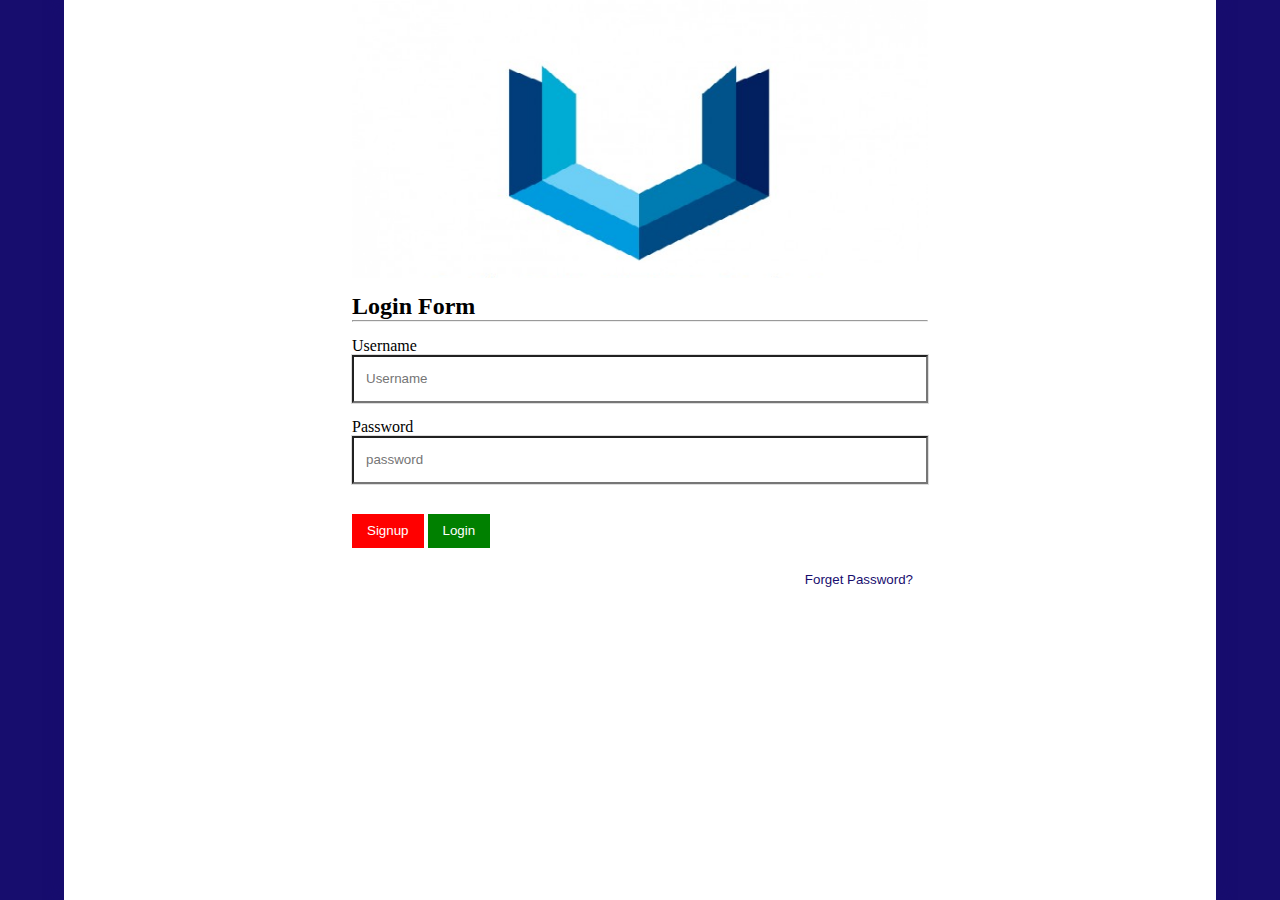
<file: index.html>
<!doctype html lang="en">
<html>
    <head>
        <meta charset="utf-8">
        <meta name="viewport" content="width=device-width">
        <title>Udemy Javascript</title>
        <link rel="stylesheet" href="css/style.css">
        <noscript>No Javascript Access in your browser.</noscript>
    </head>
    <body>
        <div class="container flex" id="mobile">
<div class="col-6 offset-3">
    <!--login form code-->
<div id="loginForm">
    <div class="form-group">
        <img src="img/logo.png" width="100%" height="auto">
    </div>
    <h2>Login Form</h2>
    <hr/>
    <div class="form-group clearfix"></div>
        <form name="loginForm" novalidate>
            <div class="form-group">
                <label for="username">Username</label>
                <input type="text" class="form-control" name="username" id="username" placeholder="Username" required />
            </div>
            <div class="form-group">
                <label for="password">Password</label>
                <input type="text" class="form-control" name="password" id="password" placeholder="password" required />
            </div>
            <div class="form-group text-danger" id="loginError"></div>
            <div class="form-group">
                <button type="button" class="btn btn-danger" onclick="signup()">Signup</button>
                <button type="button" class="btn btn-success" onclick="loginSubmit()">Login</button>
            </div>
            <div class="form-group">
                <button type="button" class="btn btn-link pull-right" onclick="forgetpass()">Forget Password?</button>
            </div>
        </form>
        </div>
        <!--end-->

        <!--signup form code-->
        <div id="signupForm" style="display: none;">
                <div class="form-group">
                        <img src="img/logo.png" width="100%" height="auto">
                    </div>
                <h2>Signup Form</h2>
                <hr/>
                <div class="form-group clearfix"></div>
                    <form name="signupForm" novalidate>
                        <div class="form-group">
                            <label for="user">Username</label>
                            <input type="text" class="form-control" name="user" id="user" placeholder="Username" required />
                        </div>
                        <div class="form-group">
                                <label for="email">Email</label>
                                <input type="email" class="form-control" name="email" id="email" placeholder="Email" required />
                            </div>
                            <div class="form-group">
                                    <label for="dob">Date of Birth</label>
                                    <input type="date" class="form-control" name="dob" id="dob" placeholder="Date of Birth" required />
                                </div>
                        <div class="form-group">
                            <label for="pass">Password</label>
                            <input type="text" class="form-control" name="pass" id="pass" placeholder="Password" required />
                        </div>
                        <div class="form-group">
                            <label for="confirmpass">Password</label>
                            <input type="text" class="form-control" name="confirmpass" id="confirmpass" placeholder="Confirm Password" required />
                        </div>
                        <div class="form-group text-danger" id="signupError"></div>
                        <div class="form-group">
                            <button type="reset" class="btn btn-danger" onclick="back()">Back</button>
                            <button type="button" class="btn btn-success" onclick="signupSubmit()">Submit</button>
                        </div>
                    </form>
                    </div>
        <!--end-->

      <!--signup form code-->
      <div id="forgetForm" style="display: none;">
            <div class="form-group">
                    <img src="img/logo.png" width="100%" height="auto">
                </div>
        <h2>Forget Password Form</h2>
        <hr/>
        <div class="form-group clearfix"></div>
            <form name="forgetForm" novalidate>
                <div class="form-group">
                    <label for="oldpassword">Old Password</label>
                    <input type="text" class="form-control" name="oldpassword" id="oldpassword" placeholder="Old Password" required />
                </div>
                <div class="form-group text-center">
                    <label>OR</label>
                </div>
                <div class="form-group">
                    <label for="newpassword">New Password</label>
                    <input type="text" class="form-control" name="newpassword" id="newpassword" placeholder="New Password" required />
                </div>
                <div class="form-group">
                    <label for="confirmpassword">Confirm Password</label>
                    <input type="text" class="form-control" name="confirmpassword" id="confirmpassword" placeholder="Confirm Password" required />
                </div>
                <div class="form-group text-danger" id="forgetError"></div>
                <div class="form-group">
                    <button type="reset" class="btn btn-danger" onclick="back()">Back</button>
                    <button type="button" class="btn btn-success" onclick="forgetSubmit()">Submit</button>
                </div>
            </form>
            </div>
<!--end-->



</div>
    </div>
    <script src="js/app.js"></script>
    </body>
</html>
</file>
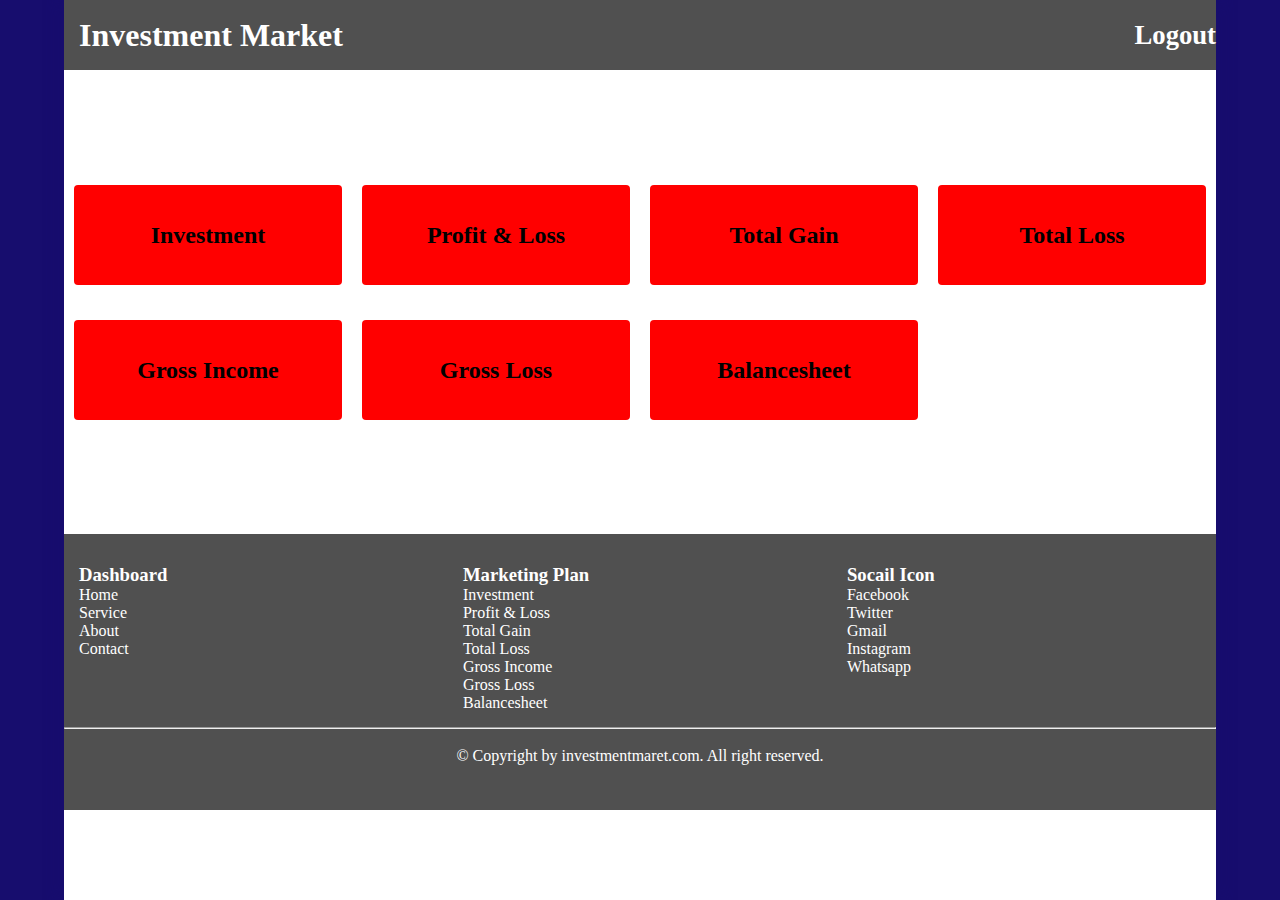
<file: app/dashboard/dashboard.html>
<!doctype html lang="en">
<html>
    <head>
        <meta charset="utf-8">
        <meta name="viewport" content="width=device-width">
        <title>Udemy Javascript</title>
        <link rel="stylesheet" href="../../css/style.css">
        <noscript>No Javascript Access in your browser.</noscript>
    </head>
    <body>
        <div class="container">
            <!--nav code-->
            <nav>
        <header>
            <h1 class="ti-15">Investment Market <a class="pointer pull-right" onclick="logout()" title="Logout"><span id="backHome"><small>Logout</small></a></span></h1>
            
        </header>
        </nav>
        <!--end-->

        <!--main code-->
        <main>
            <section>
                <div class="col-12 clearfix" id="mobile">
                    <div class="form-group clearfix"></div>
                    <div class="col-3 form-group">
                       <div class="fix-dashboard p-lr-10" onclick="investmentview()"><h2>Investment</h2></div>
                    </div>

                    <div class="col-3 form-group">
                            <div class="fix-dashboard p-lr-10" onclick="profitLossview()"><h2>Profit & Loss</h2></div>
                        </div>

                        <div class="col-3 form-group">
                                <div class="fix-dashboard p-lr-10" onclick="totalGainView()"><h2>Total Gain</h2></div>
                            </div>

                            <div class="col-3 form-group">
                                    <div class="fix-dashboard p-lr-10" onclick="totalLossView()"><h2>Total Loss</h2></div>
                                </div>

                                <div class="col-3 form-group">
                                        <div class="fix-dashboard p-lr-10" onclick="grossIncomeView()"><h2>Gross Income</h2></div>
                                    </div>

                                    <div class="col-3 form-group">
                                            <div class="fix-dashboard p-lr-10" onclick="grossLossView()"><h2>Gross Loss</h2></div>
                                        </div>

                                        <div class="col-3 form-group">
                                                <div class="fix-dashboard p-lr-10" onclick="balancesheetView()"><h2>Balancesheet</h2></div>
                                            </div>

        </div>
                
            </section>
        </main>
        <!--end-->


 
        <!--footer code-->
        <footer>
                <section>
                    <div class="col-12 clearfix" id="mobile">
                        <div class="form-group clearfix">
                        <div class="col-4 ti-15">
                            <h3>Dashboard</h3>
                            <ul class="list-unstyled">
                                <li><a class="pointer" onclick="defaultHome()()">Home</a></li>
                                <li><a class="pointer" onclick="defaultHome()()">Service</a></li>
                                <li><a class="pointer" onclick="defaultHome()()">About</a></li>
                                <li><a class="pointer" onclick="defaultHome()()">Contact</a></li>
                            </ul>
                        </div>
                        <div class="col-4 ti-15">
                                <h3>Marketing Plan</h3>
                                <ul class="list-unstyled">
                                    <li><a class="pointer" onclick="investmentview()">Investment</a></li>
                                    <li><a class="pointer" onclick="profitLossview()">Profit & Loss</a></li>
                                    <li><a class="pointer" onclick="totalGainView()">Total Gain</a></li>
                                    <li><a class="pointer" onclick="totalLossView()">Total Loss</a></li>
                                    <li><a class="pointer" onclick="grossIncomeView()">Gross Income</a></li>
                                    <li><a class="pointer" onclick="grossLossView()">Gross Loss</a></li>
                                    <li><a class="pointer" onclick="balancesheetView()">Balancesheet</a></li>
                                </ul>
                            </div>
                            <div class="col-4 ti-15">
                                    <h3>Socail Icon</h3>
                                    <ul class="list-unstyled">
                                        <li><a class="pointer" title="Facebook">Facebook</a></li>
                                        <li><a class="pointer" title="Twitter">Twitter</a></li>
                                        <li><a class="pointer" title="Gmail">Gmail</a></li>
                                        <li><a class="pointer" title="Instagram">Instagram</a></li>
                                        <li><a class="pointer" title="Whatsapp">Whatsapp</a></li>
                                    </ul>
                                </div>
                                <div class="clearfix"></div>
                    </div>
                    <hr />
                    <br/>
                                <div class="form-group text-center">
                                    &copy; Copyright by investmentmaret.com. All right reserved.
                                </div>
                    </div>
                </section>
            </footer>
    <!--end-->

    </div>
    <script src="../../js/app.js"></script>
    <script src="dashboard.js"></script>
    </body>
</html>
</file>
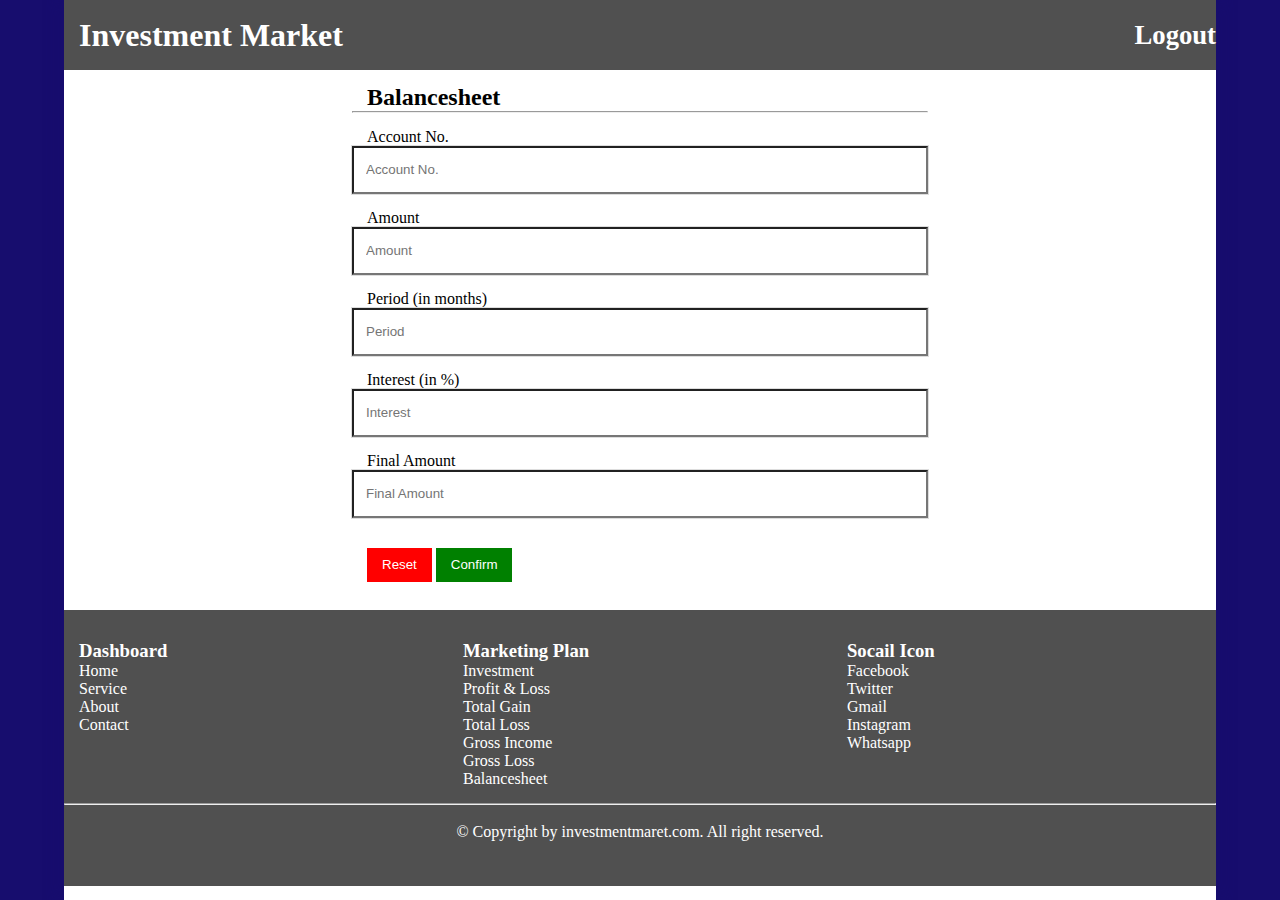
<file: app/dashboard/balancesheet/balancesheet.html>
<!doctype html lang="en">
<html>
    <head>
        <meta charset="utf-8">
        <meta name="viewport" content="width=device-width">
        <title>Udemy Javascript</title>
        <link rel="stylesheet" href="../../../css/style.css">
        <noscript>No Javascript Access in your browser.</noscript>
    </head>
    <body>
        <div class="container">
            <!--nav code-->
            <nav>
        <header>
                <h1 class="ti-15">Investment Market <a class="pointer pull-right" onclick="logout()" title="Logout"><span id="backHome"><small>Logout</small></a></span></h1>
            </header>
        </nav>
        <!--end-->

        <!--main code-->
        <main>
            <section id="mobile">
                <div class="col-6 offset-3 clearfix ti-15">

            <!--profitLoss form code-->
            <div id="profitLossForm">
                    <h2>Balancesheet</h2>
                    <hr/>
                    <div class="form-group clearfix"></div>
                        <form name="signupForm" novalidate>
                            <div class="form-group">
                                <label for="accountNo">Account No.</label>
                                <input type="text" class="form-control" name="accountNo" id="accountNo" placeholder="Account No." required />
                            </div>
                            <div class="form-group">
                                    <label for="amount">Amount</label>
                                    <input type="number" class="form-control" onchange="finalAmountShow()" min="0" name="amount" id="amount" placeholder="Amount" required />
                                </div>
                                <div class="form-group">
                                        <label for="period">Period (in months)</label>
                                        <input type="number" class="form-control" onchange="finalAmountShow()" min="0" name="period" id="period" placeholder="Period" required />
                                    </div>
                            <div class="form-group">
                                <label for="interest">Interest (in %)</label>
                                <input type="number" class="form-control" onchange="finalAmountShow()" min="0" name="interest" id="interest" placeholder="Interest" required />
                            </div>
                            <div class="form-group">
                                <label for="finalAmount">Final Amount</label>
                                <input type="number" class="form-control" onchange="finalAmountShow()" min="0" name="finalAmount" id="finalAmount" placeholder="Final Amount" required />
                            </div>
                            <div class="form-group text-danger" id="profitLossError"></div>
                            <div class="form-group">
                                <button type="reset" class="btn btn-danger">Reset</button>
                                <button type="button" class="btn btn-success" onclick="confirmSubmit()">Confirm</button>
                            </div>
                        </form>
                        </div>
            <!--end-->

        </div>
                
            </section>
        </main>
        <!--end-->


        <!--footer code-->
        <footer>
            <section>
                <div class="col-12 clearfix" id="mobile">
                    <div class="form-group clearfix">
                    <div class="col-4 ti-15">
                        <h3>Dashboard</h3>
                        <ul class="list-unstyled">
                            <li><a class="pointer" onclick="home()">Home</a></li>
                            <li><a class="pointer" onclick="home()">Service</a></li>
                            <li><a class="pointer" onclick="home()">About</a></li>
                            <li><a class="pointer" onclick="home()">Contact</a></li>
                        </ul>
                    </div>
                    <div class="col-4 ti-15">
                            <h3>Marketing Plan</h3>
                            <ul class="list-unstyled">
                                <li><a class="pointer">Investment</a></li>
                                <li><a class="pointer">Profit & Loss</a></li>
                                <li><a class="pointer">Total Gain</a></li>
                                <li><a class="pointer">Total Loss</a></li>
                                <li><a class="pointer">Gross Income</a></li>
                                <li><a class="pointer">Gross Loss</a></li>
                                <li><a class="pointer">Balancesheet</a></li>
                            </ul>
                        </div>
                        <div class="col-4 ti-15">
                                <h3>Socail Icon</h3>
                                <ul class="list-unstyled">
                                    <li><a class="pointer" title="Facebook">Facebook</a></li>
                                    <li><a class="pointer" title="Twitter">Twitter</a></li>
                                    <li><a class="pointer" title="Gmail">Gmail</a></li>
                                    <li><a class="pointer" title="Instagram">Instagram</a></li>
                                    <li><a class="pointer" title="Whatsapp">Whatsapp</a></li>
                                </ul>
                            </div>
                            <div class="clearfix"></div>
                </div>
                <hr />
                <br/>
                            <div class="form-group text-center">
                                &copy; Copyright by investmentmaret.com. All right reserved.
                            </div>
                </div>
            </section>
        </footer>
<!--end-->

    </div>
    <script src="../../../js/app.js"></script>
    <script src="../dashboard.js"></script>
    <script src="../balancesheet/balancesheet.js"></script>
    </body>
</html>
</file>
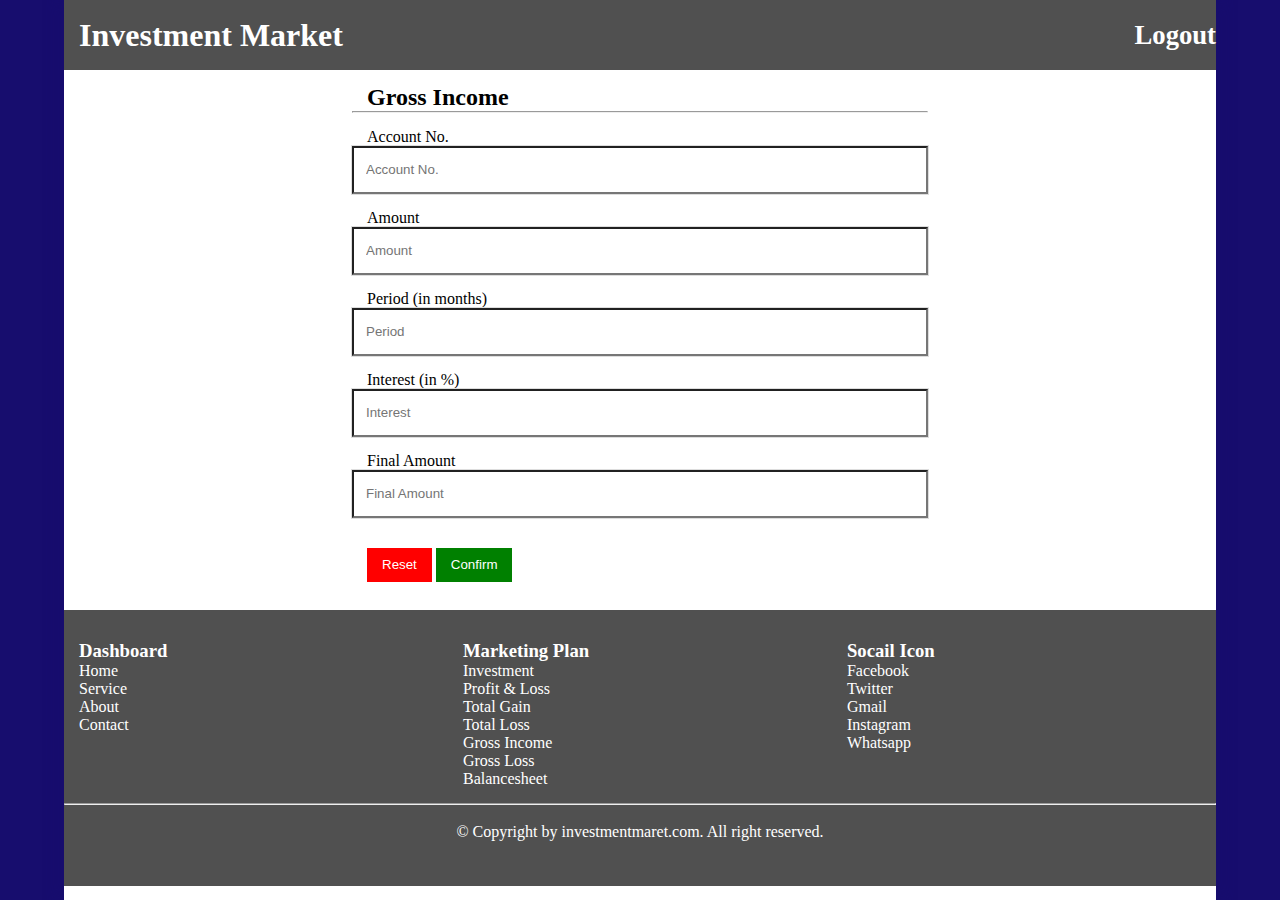
<file: app/dashboard/grossIncome/grossIncome.html>
<!doctype html lang="en">
<html>
    <head>
        <meta charset="utf-8">
        <meta name="viewport" content="width=device-width">
        <title>Udemy Javascript</title>
        <link rel="stylesheet" href="../../../css/style.css">
        <noscript>No Javascript Access in your browser.</noscript>
    </head>
    <body>
        <div class="container">
            <!--nav code-->
            <nav>
        <header>
                <h1 class="ti-15">Investment Market <a class="pointer pull-right" onclick="logout()" title="Logout"><span id="backHome"><small>Logout</small></a></span></h1>
            </header>
        </nav>
        <!--end-->

        <!--main code-->
        <main>
            <section id="mobile">
                <div class="col-6 offset-3 clearfix ti-15">

            <!--profitLoss form code-->
            <div id="profitLossForm">
                    <h2>Gross Income</h2>
                    <hr/>
                    <div class="form-group clearfix"></div>
                        <form name="signupForm" novalidate>
                            <div class="form-group">
                                <label for="accountNo">Account No.</label>
                                <input type="text" class="form-control" name="accountNo" id="accountNo" placeholder="Account No." required />
                            </div>
                            <div class="form-group">
                                    <label for="amount">Amount</label>
                                    <input type="number" class="form-control" onchange="finalAmountShow()" min="0" name="amount" id="amount" placeholder="Amount" required />
                                </div>
                                <div class="form-group">
                                        <label for="period">Period (in months)</label>
                                        <input type="number" class="form-control" onchange="finalAmountShow()" min="0" name="period" id="period" placeholder="Period" required />
                                    </div>
                            <div class="form-group">
                                <label for="interest">Interest (in %)</label>
                                <input type="number" class="form-control" onchange="finalAmountShow()" min="0" name="interest" id="interest" placeholder="Interest" required />
                            </div>
                            <div class="form-group">
                                <label for="finalAmount">Final Amount</label>
                                <input type="number" class="form-control" onchange="finalAmountShow()" min="0" name="finalAmount" id="finalAmount" placeholder="Final Amount" required />
                            </div>
                            <div class="form-group text-danger" id="profitLossError"></div>
                            <div class="form-group">
                                <button type="reset" class="btn btn-danger">Reset</button>
                                <button type="button" class="btn btn-success" onclick="confirmSubmit()">Confirm</button>
                            </div>
                        </form>
                        </div>
            <!--end-->

        </div>
                
            </section>
        </main>
        <!--end-->


        <!--footer code-->
        <footer>
            <section>
                <div class="col-12 clearfix" id="mobile">
                    <div class="form-group clearfix">
                    <div class="col-4 ti-15">
                        <h3>Dashboard</h3>
                        <ul class="list-unstyled">
                            <li><a class="pointer" onclick="home()">Home</a></li>
                            <li><a class="pointer" onclick="home()">Service</a></li>
                            <li><a class="pointer" onclick="home()">About</a></li>
                            <li><a class="pointer" onclick="home()">Contact</a></li>
                        </ul>
                    </div>
                    <div class="col-4 ti-15">
                            <h3>Marketing Plan</h3>
                            <ul class="list-unstyled">
                                <li><a class="pointer">Investment</a></li>
                                <li><a class="pointer">Profit & Loss</a></li>
                                <li><a class="pointer">Total Gain</a></li>
                                <li><a class="pointer">Total Loss</a></li>
                                <li><a class="pointer">Gross Income</a></li>
                                <li><a class="pointer">Gross Loss</a></li>
                                <li><a class="pointer">Balancesheet</a></li>
                            </ul>
                        </div>
                        <div class="col-4 ti-15">
                                <h3>Socail Icon</h3>
                                <ul class="list-unstyled">
                                    <li><a class="pointer" title="Facebook">Facebook</a></li>
                                    <li><a class="pointer" title="Twitter">Twitter</a></li>
                                    <li><a class="pointer" title="Gmail">Gmail</a></li>
                                    <li><a class="pointer" title="Instagram">Instagram</a></li>
                                    <li><a class="pointer" title="Whatsapp">Whatsapp</a></li>
                                </ul>
                            </div>
                            <div class="clearfix"></div>
                </div>
                <hr />
                <br/>
                            <div class="form-group text-center">
                                &copy; Copyright by investmentmaret.com. All right reserved.
                            </div>
                </div>
            </section>
        </footer>
<!--end-->

    </div>
    <script src="../../../js/app.js"></script>
    <script src="../dashboard.js"></script>
    <script src="../grossIncome/grossIncome.js"></script>
    </body>
</html>
</file>
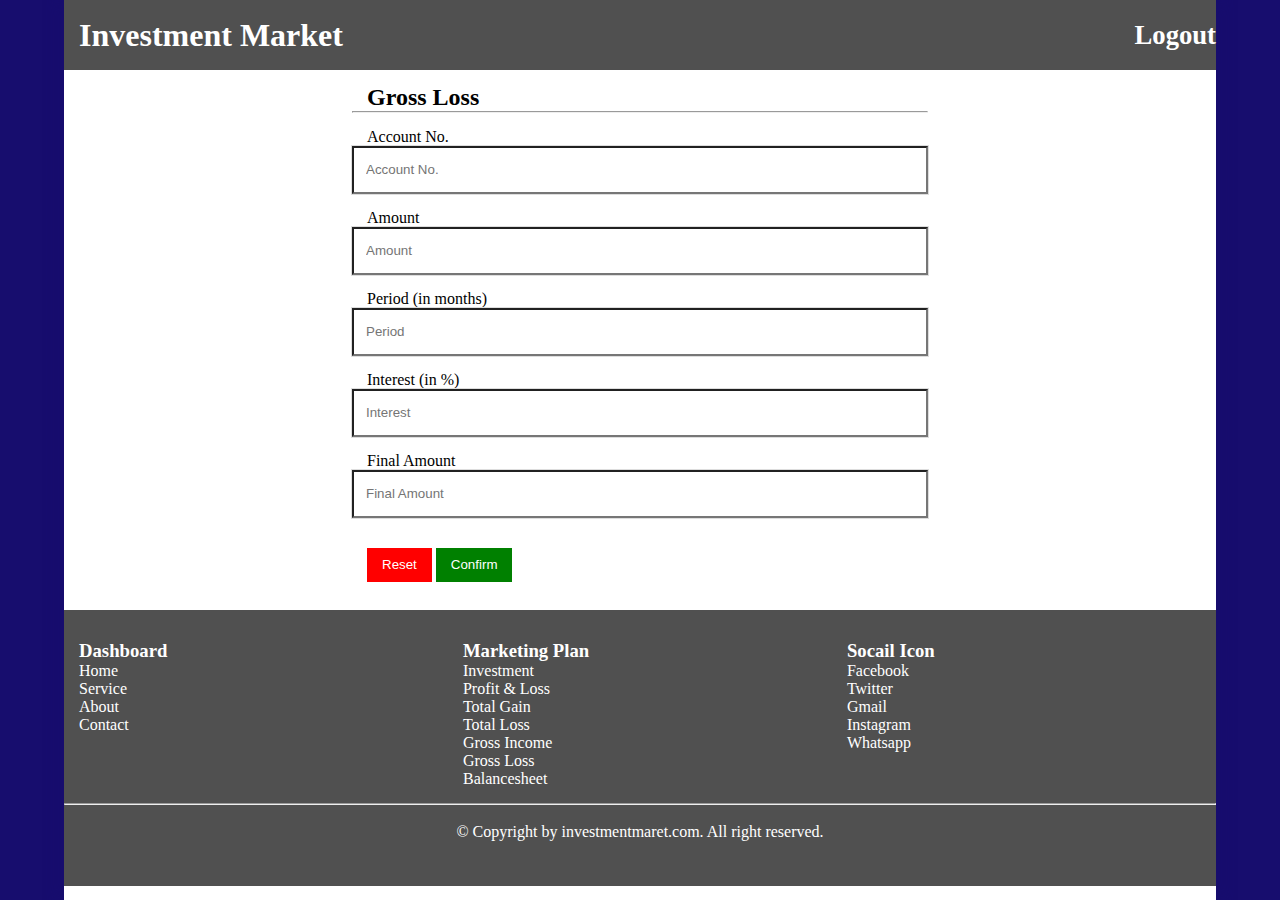
<file: app/dashboard/grossLoss/grossLoss.html>
<!doctype html lang="en">
<html>
    <head>
        <meta charset="utf-8">
        <meta name="viewport" content="width=device-width">
        <title>Udemy Javascript</title>
        <link rel="stylesheet" href="../../../css/style.css">
        <noscript>No Javascript Access in your browser.</noscript>
    </head>
    <body>
        <div class="container">
            <!--nav code-->
            <nav>
        <header>
                <h1 class="ti-15">Investment Market <a class="pointer pull-right" onclick="logout()" title="Logout"><span id="backHome"><small>Logout</small></a></span></h1>
            </header>
        </nav>
        <!--end-->

        <!--main code-->
        <main>
            <section id="mobile">
                <div class="col-6 offset-3 clearfix ti-15">

            <!--profitLoss form code-->
            <div id="profitLossForm">
                    <h2>Gross Loss</h2>
                    <hr/>
                    <div class="form-group clearfix"></div>
                        <form name="signupForm" novalidate>
                            <div class="form-group">
                                <label for="accountNo">Account No.</label>
                                <input type="text" class="form-control" name="accountNo" id="accountNo" placeholder="Account No." required />
                            </div>
                            <div class="form-group">
                                    <label for="amount">Amount</label>
                                    <input type="number" class="form-control" onchange="finalAmountShow()" min="0" name="amount" id="amount" placeholder="Amount" required />
                                </div>
                                <div class="form-group">
                                        <label for="period">Period (in months)</label>
                                        <input type="number" class="form-control" onchange="finalAmountShow()" min="0" name="period" id="period" placeholder="Period" required />
                                    </div>
                            <div class="form-group">
                                <label for="interest">Interest (in %)</label>
                                <input type="number" class="form-control" onchange="finalAmountShow()" min="0" name="interest" id="interest" placeholder="Interest" required />
                            </div>
                            <div class="form-group">
                                <label for="finalAmount">Final Amount</label>
                                <input type="number" class="form-control" onchange="finalAmountShow()" min="0" name="finalAmount" id="finalAmount" placeholder="Final Amount" required />
                            </div>
                            <div class="form-group text-danger" id="profitLossError"></div>
                            <div class="form-group">
                                <button type="reset" class="btn btn-danger">Reset</button>
                                <button type="button" class="btn btn-success" onclick="confirmSubmit()">Confirm</button>
                            </div>
                        </form>
                        </div>
            <!--end-->

        </div>
                
            </section>
        </main>
        <!--end-->


        <!--footer code-->
        <footer>
            <section>
                <div class="col-12 clearfix" id="mobile">
                    <div class="form-group clearfix">
                    <div class="col-4 ti-15">
                        <h3>Dashboard</h3>
                        <ul class="list-unstyled">
                            <li><a class="pointer" onclick="home()">Home</a></li>
                            <li><a class="pointer" onclick="home()">Service</a></li>
                            <li><a class="pointer" onclick="home()">About</a></li>
                            <li><a class="pointer" onclick="home()">Contact</a></li>
                        </ul>
                    </div>
                    <div class="col-4 ti-15">
                            <h3>Marketing Plan</h3>
                            <ul class="list-unstyled">
                                <li><a class="pointer">Investment</a></li>
                                <li><a class="pointer">Profit & Loss</a></li>
                                <li><a class="pointer">Total Gain</a></li>
                                <li><a class="pointer">Total Loss</a></li>
                                <li><a class="pointer">Gross Income</a></li>
                                <li><a class="pointer">Gross Loss</a></li>
                                <li><a class="pointer">Balancesheet</a></li>
                            </ul>
                        </div>
                        <div class="col-4 ti-15">
                                <h3>Socail Icon</h3>
                                <ul class="list-unstyled">
                                    <li><a class="pointer" title="Facebook">Facebook</a></li>
                                    <li><a class="pointer" title="Twitter">Twitter</a></li>
                                    <li><a class="pointer" title="Gmail">Gmail</a></li>
                                    <li><a class="pointer" title="Instagram">Instagram</a></li>
                                    <li><a class="pointer" title="Whatsapp">Whatsapp</a></li>
                                </ul>
                            </div>
                            <div class="clearfix"></div>
                </div>
                <hr />
                <br/>
                            <div class="form-group text-center">
                                &copy; Copyright by investmentmaret.com. All right reserved.
                            </div>
                </div>
            </section>
        </footer>
<!--end-->

    </div>
    <script src="../../../js/app.js"></script>
    <script src="../dashboard.js"></script>
    <script src="../grossLoss/grossLoss.html"></script>
    </body>
</html>
</file>
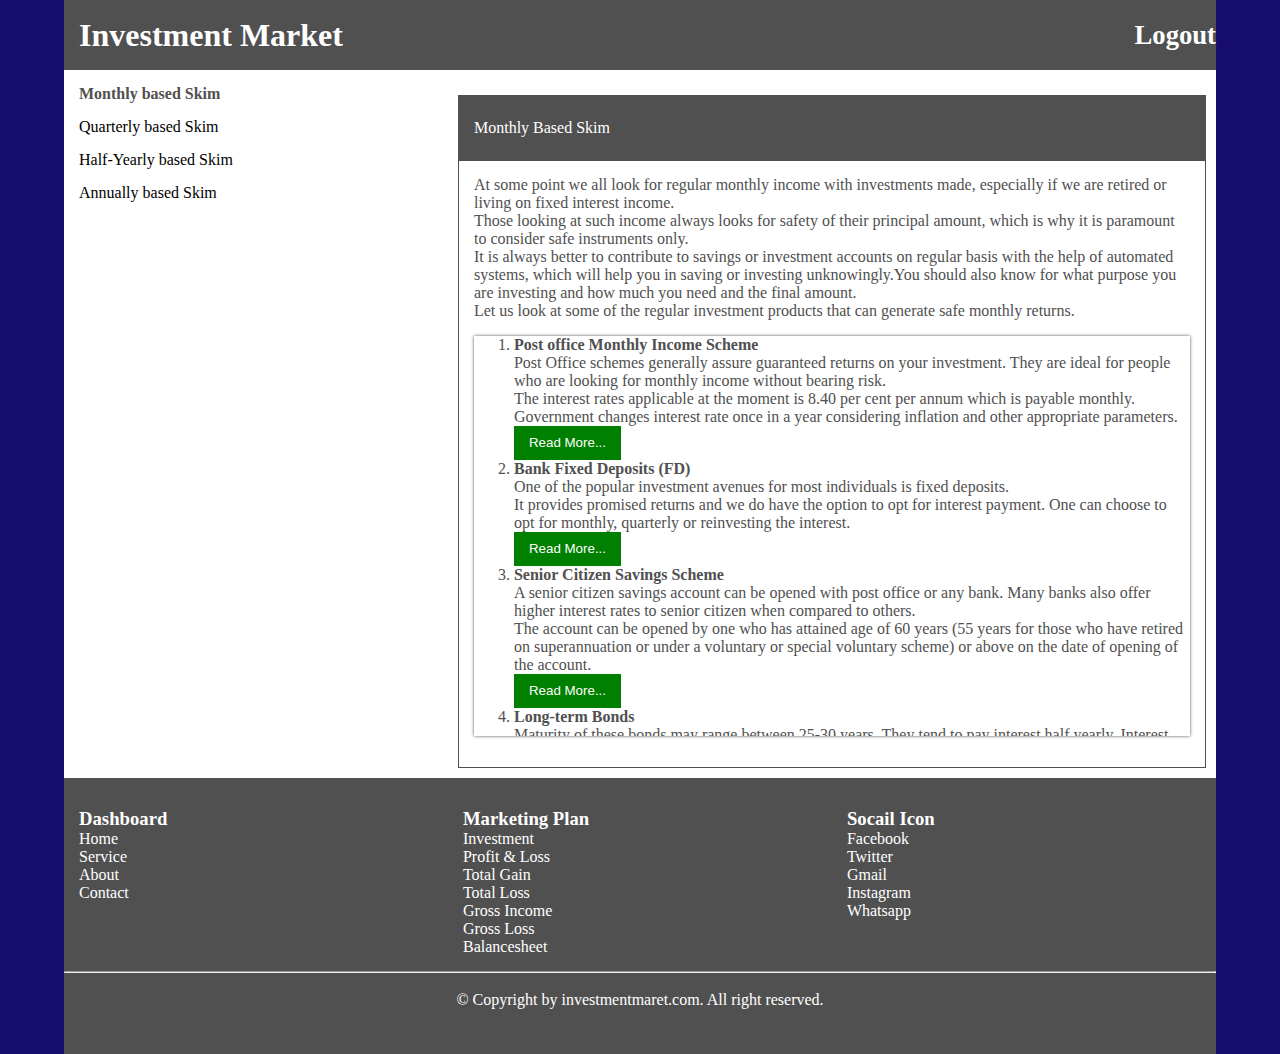
<file: app/dashboard/investment/investment.html>
<!doctype html lang="en">
<html>
    <head>
        <meta charset="utf-8">
        <meta name="viewport" content="width=device-width">
        <title>Udemy Javascript</title>
        <link rel="stylesheet" href="../../../css/style.css">
        <noscript>No Javascript Access in your browser.</noscript>
    </head>
    <body>
        <div class="container">
            <!--nav code-->
            <nav>
        <header>
                <h1 class="ti-15">Investment Market <a class="pointer pull-right" onclick="logout()" title="Logout"><span id="backHome"><small>Logout</small></a></span></h1>
            </header>
        </nav>
        <!--end-->

        <!--main code-->
        <main>
            <section>
                <div class="col-12 clearfix ti-15" id="mobile">
                    <div class="form-group clearfix"></div>
        <div class="col-4">
         <div class="form-group"><a class="pointer" id="monthlybase" title="Monthly based Skim" onclick="monthlybased()">Monthly based Skim</a></div>
         <div class="form-group"><a class="pointer" id="quarterlybase" title="Quarterly based Skim" onclick="quarterlybased()">Quarterly based Skim</a></div>
         <div class="form-group"><a class="pointer" id="halfYearlybase" title="Half-Yearly based Skim" onclick="halfyearlybased()">Half-Yearly based Skim</a></div>
         <div class="form-group"><a class="pointer" id="annuallybase" title="Annually based Skim" onclick="annuallybased()">Annually based Skim</a></div>
         </div>
         <div class="col-8">
            
            <!--monthly based skim-->
            <div id="monthlybasedskim">
            <div class="panel panel-default">
                <div class="panel-heading">Monthly Based Skim</div>
                <div class="panel-body">
                <p>At some point we all look for regular monthly income with investments made, especially if we are retired or living on fixed interest income.</p>
                <p>Those looking at such income always looks for safety of their principal amount, which is why it is paramount to consider safe instruments only.</p>
                <p>It is always better to contribute to savings or investment accounts on regular basis with the help of automated systems, which will help you in saving or investing unknowingly.You should also know for what purpose you are investing and how much you need and the final amount.</p>
                <p>Let us look at some of the regular investment products that can generate safe monthly returns.</p>
            <ol class="fix-scrollbar">
                <li>
                    <p><b>Post office Monthly Income Scheme</b></p>
                    <p>Post Office schemes generally assure guaranteed returns on your investment. They are ideal for people who are looking for monthly income without bearing risk.</p>
                    <p>The interest rates applicable at the moment is 8.40 per cent per annum which is payable monthly. Government changes interest rate once in a year considering inflation and other appropriate parameters.</p>
                    <p><button type="button" class="btn btn-success">Read More...</button></p>
                </li>
                <li>
                    <p><b>Bank Fixed Deposits (FD)</b></p>
                    <p>One of the popular investment avenues for most individuals is fixed deposits.</p>
                    <p>It provides promised returns and we do have the option to opt for interest payment. One can choose to opt for monthly, quarterly or reinvesting the interest.</p>
                    <p><button type="button" class="btn btn-success">Read More...</button></p>
                </li>
                <li>
                    <p><b>Senior Citizen Savings Scheme</b></p>
                    <p>A senior citizen savings account can be opened with post office or any bank. Many banks also offer higher interest rates to senior citizen when compared to others.</p>
                    <p>The account can be opened by one who has attained age of 60 years (55 years for those who have retired on superannuation or under a voluntary or special voluntary scheme) or above on the date of opening of the account.</p>
                    <p><button type="button" class="btn btn-success">Read More...</button></p>
                </li>
                <li>
                        <p><b>Long-term Bonds</b></p>
                        <p>Maturity of these bonds may range between 25-30 years. They tend to pay interest half yearly. Interest rate is changed frequently by the government. Government issue bonds to raise money from public.</p>
                        <p><button type="button" class="btn btn-success">Read More...</button></p>
                    </li>
                    <li>
                            <p><b>SWP from Mutual Funds</b></p>
                            <p>One can invest in equity mutual funds or debt mutual fund and opt for Systematic Withdrawal Plan. This plan will liquidate some amount from mutual funds and credit it to your bank account.</p>
                            <p>Based on the risk factor one can make a decision to choose a debt or equity mutual fund.</p>
                            <p><button type="button" class="btn btn-success">Read More...</button></p>
                        </li>
                        <li>
                                <p><b>Monthly Income plans of Mutual funds</b></p>
                                <p>Monthly Income Plans (MIPs) from Mutual Funds are largely for investors looking at steady monthly income, though they do offer a variety of options today.</p>
                                <p><button type="button" class="btn btn-success">Read More...</button></p>
                            </li>
                            <li>
                                    <p><b>Rent from Real Estate</b></p>
                                    <p>If you own a land or second home and if you can rent it out, you can enjoy the monthly rent. Also, one can earn interest on security amount deposited by the tenant</p>
                                    <p><button type="button" class="btn btn-success">Read More...</button></p>
                                </li>
            </ol>
            
            
            </div>
            </div>
            </div>
            <!--end-->

              <!--quaterly based skim-->
              <div id="quarterlybasedskim" style="display: none;">
                    <div class="panel panel-default">
                        <div class="panel-heading">Quarterly Based Skim</div>
                        <div class="panel-body">
                        This skim based on quarterly based screen. In this screen you will get the lots of money to investment their based plan.
                        </div>
                    </div>
                    </div>
                    <!--end-->

                      <!--monthly based skim-->
            <div id="halfYearlybasedskim" style="display: none;">
                    <div class="panel panel-default">
                        <div class="panel-heading">Half-Yearly Based Skim</div>
                        <div class="panel-body">
                        This skim based on half-yearly based screen. In this screen you will get the lots of money to investment their based plan.
                        </div>
                    </div>
                    </div>
                    <!--end-->

                      <!--monthly based skim-->
            <div id="annuallybasedskim" style="display: none;">
                    <div class="panel panel-default">
                        <div class="panel-heading">Annually Based Skim</div>
                        <div class="panel-body">
                        This skim based on anually based screen. In this screen you will get the lots of money to investment their based plan.
                        </div>
                    </div>
                    </div>
                    <!--end-->
            

         </div>

        </div>
                
            </section>
        </main>
        <!--end-->


        <!--footer code-->
        <footer>
            <section>
                <div class="col-12 clearfix" id="mobile">
                    <div class="form-group clearfix">
                    <div class="col-4 ti-15">
                        <h3>Dashboard</h3>
                        <ul class="list-unstyled">
                            <li><a class="pointer" onclick="home()">Home</a></li>
                            <li><a class="pointer" onclick="home()">Service</a></li>
                            <li><a class="pointer" onclick="home()">About</a></li>
                            <li><a class="pointer" onclick="home()">Contact</a></li>
                        </ul>
                    </div>
                    <div class="col-4 ti-15">
                            <h3>Marketing Plan</h3>
                            <ul class="list-unstyled">
                                <li><a class="pointer">Investment</a></li>
                                <li><a class="pointer">Profit & Loss</a></li>
                                <li><a class="pointer">Total Gain</a></li>
                                <li><a class="pointer">Total Loss</a></li>
                                <li><a class="pointer">Gross Income</a></li>
                                <li><a class="pointer">Gross Loss</a></li>
                                <li><a class="pointer">Balancesheet</a></li>
                            </ul>
                        </div>
                        <div class="col-4 ti-15">
                                <h3>Socail Icon</h3>
                                <ul class="list-unstyled">
                                    <li><a class="pointer" title="Facebook">Facebook</a></li>
                                    <li><a class="pointer" title="Twitter">Twitter</a></li>
                                    <li><a class="pointer" title="Gmail">Gmail</a></li>
                                    <li><a class="pointer" title="Instagram">Instagram</a></li>
                                    <li><a class="pointer" title="Whatsapp">Whatsapp</a></li>
                                </ul>
                            </div>
                            <div class="clearfix"></div>
                </div>
                <hr />
                <br/>
                            <div class="form-group text-center">
                                &copy; Copyright by investmentmaret.com. All right reserved.
                            </div>
                </div>
            </section>
        </footer>
<!--end-->

    </div>
    <script src="../../../js/app.js"></script>
    <script src="../dashboard.js"></script>
    <script src="../investment/investment.js"></script>
    </body>
</html>
</file>
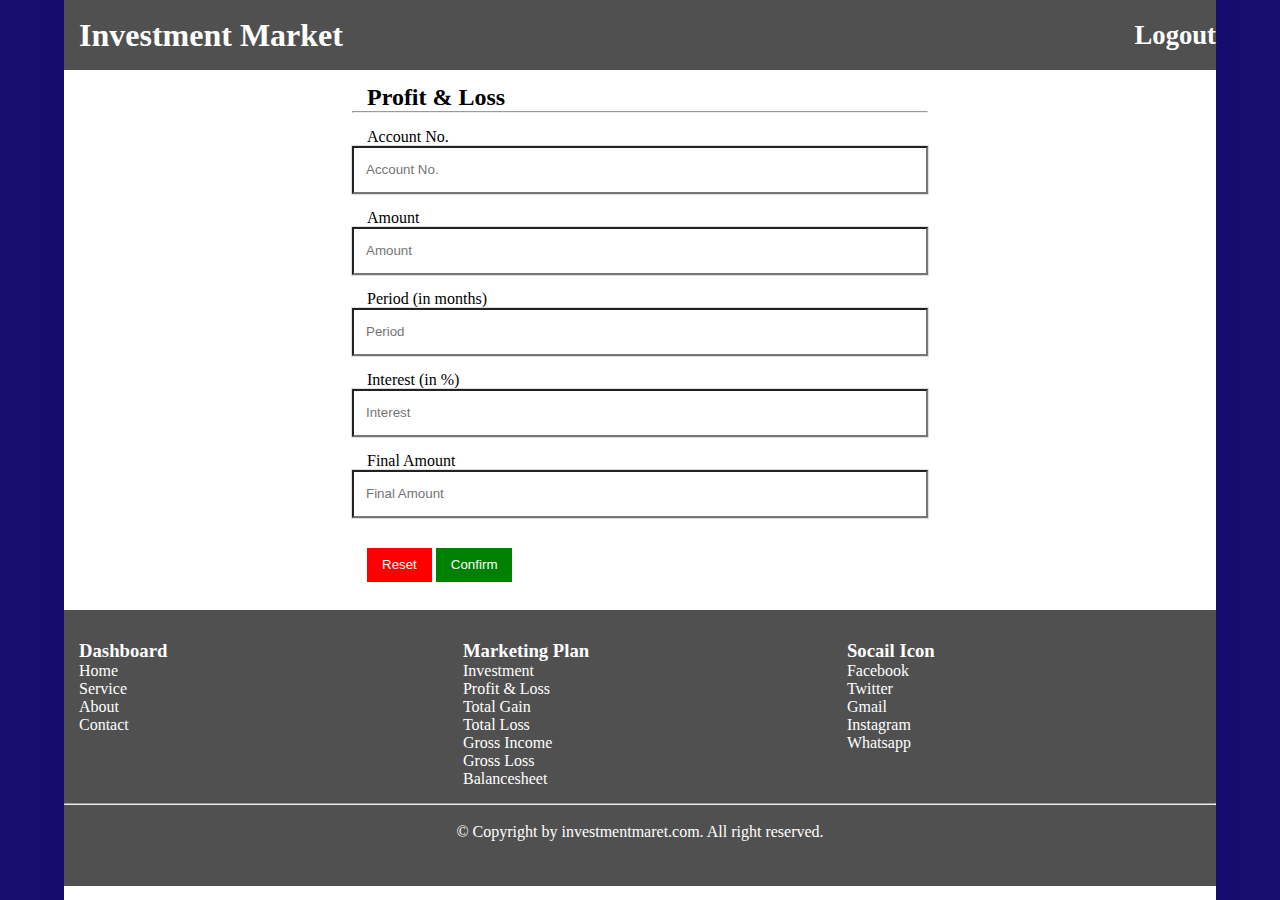
<file: app/dashboard/profitLoss/profitLoss.html>
<!doctype html lang="en">
<html>
    <head>
        <meta charset="utf-8">
        <meta name="viewport" content="width=device-width">
        <title>Udemy Javascript</title>
        <link rel="stylesheet" href="../../../css/style.css">
        <noscript>No Javascript Access in your browser.</noscript>
    </head>
    <body>
        <div class="container">
            <!--nav code-->
            <nav>
        <header>
                <h1 class="ti-15">Investment Market <a class="pointer pull-right" onclick="logout()" title="Logout"><span id="backHome"><small>Logout</small></a></span></h1>
            </header>
        </nav>
        <!--end-->

        <!--main code-->
        <main>
            <section id="mobile">
                <div class="col-6 offset-3 clearfix ti-15">

            <!--profitLoss form code-->
            <div id="profitLossForm">
                    <h2>Profit & Loss</h2>
                    <hr/>
                    <div class="form-group clearfix"></div>
                        <form name="signupForm" novalidate>
                            <div class="form-group">
                                <label for="accountNo">Account No.</label>
                                <input type="text" class="form-control" name="accountNo" id="accountNo" placeholder="Account No." required />
                            </div>
                            <div class="form-group">
                                    <label for="amount">Amount</label>
                                    <input type="number" class="form-control" onchange="finalAmountShow()" min="0" name="amount" id="amount" placeholder="Amount" required />
                                </div>
                                <div class="form-group">
                                        <label for="period">Period (in months)</label>
                                        <input type="number" class="form-control" onchange="finalAmountShow()" min="0" name="period" id="period" placeholder="Period" required />
                                    </div>
                            <div class="form-group">
                                <label for="interest">Interest (in %)</label>
                                <input type="number" class="form-control" onchange="finalAmountShow()" min="0" name="interest" id="interest" placeholder="Interest" required />
                            </div>
                            <div class="form-group">
                                <label for="finalAmount">Final Amount</label>
                                <input type="number" class="form-control" onchange="finalAmountShow()" min="0" name="finalAmount" id="finalAmount" placeholder="Final Amount" required />
                            </div>
                            <div class="form-group text-danger" id="profitLossError"></div>
                            <div class="form-group">
                                <button type="reset" class="btn btn-danger">Reset</button>
                                <button type="button" class="btn btn-success" onclick="confirmSubmit()">Confirm</button>
                            </div>
                        </form>
                        </div>
            <!--end-->

        </div>
                
            </section>
        </main>
        <!--end-->


        <!--footer code-->
        <footer>
            <section>
                <div class="col-12 clearfix" id="mobile">
                    <div class="form-group clearfix">
                    <div class="col-4 ti-15">
                        <h3>Dashboard</h3>
                        <ul class="list-unstyled">
                            <li><a class="pointer" onclick="home()">Home</a></li>
                            <li><a class="pointer" onclick="home()">Service</a></li>
                            <li><a class="pointer" onclick="home()">About</a></li>
                            <li><a class="pointer" onclick="home()">Contact</a></li>
                        </ul>
                    </div>
                    <div class="col-4 ti-15">
                            <h3>Marketing Plan</h3>
                            <ul class="list-unstyled">
                                <li><a class="pointer">Investment</a></li>
                                <li><a class="pointer">Profit & Loss</a></li>
                                <li><a class="pointer">Total Gain</a></li>
                                <li><a class="pointer">Total Loss</a></li>
                                <li><a class="pointer">Gross Income</a></li>
                                <li><a class="pointer">Gross Loss</a></li>
                                <li><a class="pointer">Balancesheet</a></li>
                            </ul>
                        </div>
                        <div class="col-4 ti-15">
                                <h3>Socail Icon</h3>
                                <ul class="list-unstyled">
                                    <li><a class="pointer" title="Facebook">Facebook</a></li>
                                    <li><a class="pointer" title="Twitter">Twitter</a></li>
                                    <li><a class="pointer" title="Gmail">Gmail</a></li>
                                    <li><a class="pointer" title="Instagram">Instagram</a></li>
                                    <li><a class="pointer" title="Whatsapp">Whatsapp</a></li>
                                </ul>
                            </div>
                            <div class="clearfix"></div>
                </div>
                <hr />
                <br/>
                            <div class="form-group text-center">
                                &copy; Copyright by investmentmaret.com. All right reserved.
                            </div>
                </div>
            </section>
        </footer>
<!--end-->

    </div>
    <script src="../../../js/app.js"></script>
    <script src="../dashboard.js"></script>
    <script src="../profitLoss/profitLoss.js"></script>
    </body>
</html>
</file>
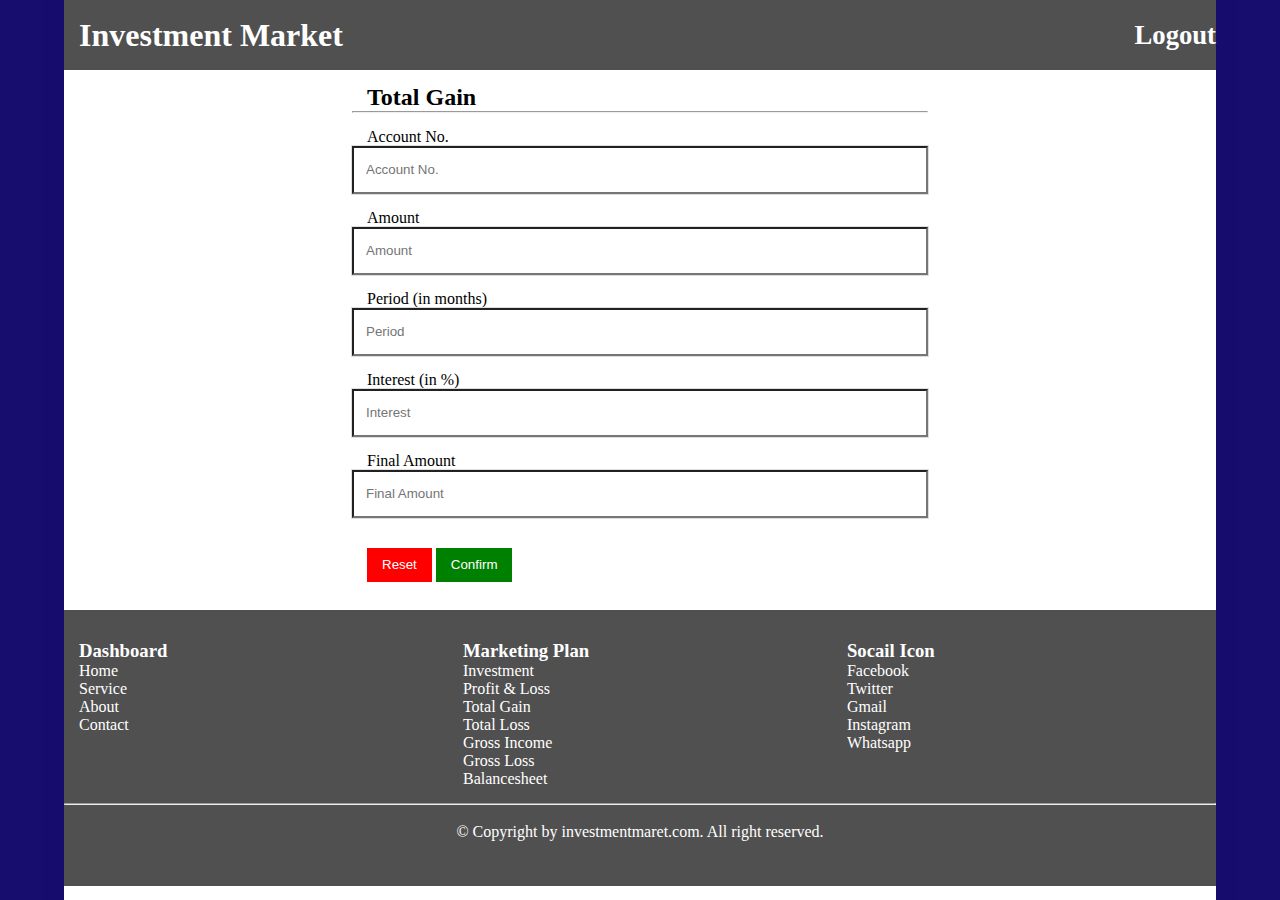
<file: app/dashboard/totalGain/totalGain.html>
<!doctype html lang="en">
<html>
    <head>
        <meta charset="utf-8">
        <meta name="viewport" content="width=device-width">
        <title>Udemy Javascript</title>
        <link rel="stylesheet" href="../../../css/style.css">
        <noscript>No Javascript Access in your browser.</noscript>
    </head>
    <body>
        <div class="container">
            <!--nav code-->
            <nav>
        <header>
                <h1 class="ti-15">Investment Market <a class="pointer pull-right" onclick="logout()" title="Logout"><span id="backHome"><small>Logout</small></a></span></h1>
            </header>
        </nav>
        <!--end-->

        <!--main code-->
        <main>
            <section id="mobile">
                <div class="col-6 offset-3 clearfix ti-15">

            <!--profitLoss form code-->
            <div id="profitLossForm">
                    <h2>Total Gain</h2>
                    <hr/>
                    <div class="form-group clearfix"></div>
                        <form name="signupForm" novalidate>
                            <div class="form-group">
                                <label for="accountNo">Account No.</label>
                                <input type="text" class="form-control" name="accountNo" id="accountNo" placeholder="Account No." required />
                            </div>
                            <div class="form-group">
                                    <label for="amount">Amount</label>
                                    <input type="number" class="form-control" onchange="finalAmountShow()" min="0" name="amount" id="amount" placeholder="Amount" required />
                                </div>
                                <div class="form-group">
                                        <label for="period">Period (in months)</label>
                                        <input type="number" class="form-control" onchange="finalAmountShow()" min="0" name="period" id="period" placeholder="Period" required />
                                    </div>
                            <div class="form-group">
                                <label for="interest">Interest (in %)</label>
                                <input type="number" class="form-control" onchange="finalAmountShow()" min="0" name="interest" id="interest" placeholder="Interest" required />
                            </div>
                            <div class="form-group">
                                <label for="finalAmount">Final Amount</label>
                                <input type="number" class="form-control" onchange="finalAmountShow()" min="0" name="finalAmount" id="finalAmount" placeholder="Final Amount" required />
                            </div>
                            <div class="form-group text-danger" id="profitLossError"></div>
                            <div class="form-group">
                                <button type="reset" class="btn btn-danger">Reset</button>
                                <button type="button" class="btn btn-success" onclick="confirmSubmit()">Confirm</button>
                            </div>
                        </form>
                        </div>
            <!--end-->

        </div>
                
            </section>
        </main>
        <!--end-->


        <!--footer code-->
        <footer>
            <section>
                <div class="col-12 clearfix" id="mobile">
                    <div class="form-group clearfix">
                    <div class="col-4 ti-15">
                        <h3>Dashboard</h3>
                        <ul class="list-unstyled">
                            <li><a class="pointer" onclick="home()">Home</a></li>
                            <li><a class="pointer" onclick="home()">Service</a></li>
                            <li><a class="pointer" onclick="home()">About</a></li>
                            <li><a class="pointer" onclick="home()">Contact</a></li>
                        </ul>
                    </div>
                    <div class="col-4 ti-15">
                            <h3>Marketing Plan</h3>
                            <ul class="list-unstyled">
                                <li><a class="pointer">Investment</a></li>
                                <li><a class="pointer">Profit & Loss</a></li>
                                <li><a class="pointer">Total Gain</a></li>
                                <li><a class="pointer">Total Loss</a></li>
                                <li><a class="pointer">Gross Income</a></li>
                                <li><a class="pointer">Gross Loss</a></li>
                                <li><a class="pointer">Balancesheet</a></li>
                            </ul>
                        </div>
                        <div class="col-4 ti-15">
                                <h3>Socail Icon</h3>
                                <ul class="list-unstyled">
                                    <li><a class="pointer" title="Facebook">Facebook</a></li>
                                    <li><a class="pointer" title="Twitter">Twitter</a></li>
                                    <li><a class="pointer" title="Gmail">Gmail</a></li>
                                    <li><a class="pointer" title="Instagram">Instagram</a></li>
                                    <li><a class="pointer" title="Whatsapp">Whatsapp</a></li>
                                </ul>
                            </div>
                            <div class="clearfix"></div>
                </div>
                <hr />
                <br/>
                            <div class="form-group text-center">
                                &copy; Copyright by investmentmaret.com. All right reserved.
                            </div>
                </div>
            </section>
        </footer>
<!--end-->

    </div>
    <script src="../../../js/app.js"></script>
    <script src="../dashboard.js"></script>
    <script src="../totalGain/totalGain.js"></script>
    </body>
</html>
</file>
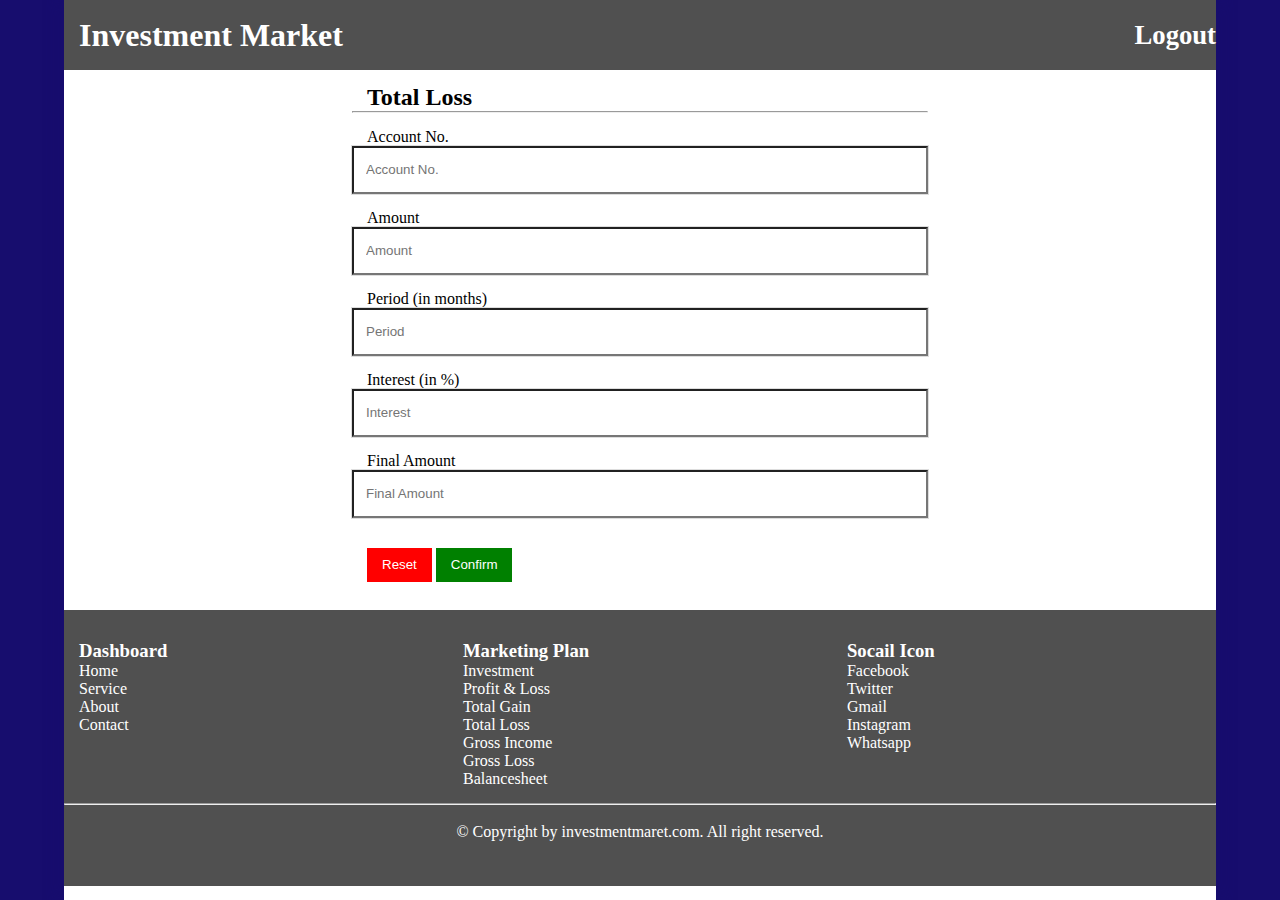
<file: app/dashboard/totalLoss/totalLoss.html>
<!doctype html lang="en">
<html>
    <head>
        <meta charset="utf-8">
        <meta name="viewport" content="width=device-width">
        <title>Udemy Javascript</title>
        <link rel="stylesheet" href="../../../css/style.css">
        <noscript>No Javascript Access in your browser.</noscript>
    </head>
    <body>
        <div class="container">
            <!--nav code-->
            <nav>
        <header>
                <h1 class="ti-15">Investment Market <a class="pointer pull-right" onclick="logout()" title="Logout"><span id="backHome"><small>Logout</small></a></span></h1>
            </header>
        </nav>
        <!--end-->

        <!--main code-->
        <main>
            <section id="mobile">
                <div class="col-6 offset-3 clearfix ti-15">

            <!--profitLoss form code-->
            <div id="profitLossForm">
                    <h2>Total Loss</h2>
                    <hr/>
                    <div class="form-group clearfix"></div>
                        <form name="signupForm" novalidate>
                            <div class="form-group">
                                <label for="accountNo">Account No.</label>
                                <input type="text" class="form-control" name="accountNo" id="accountNo" placeholder="Account No." required />
                            </div>
                            <div class="form-group">
                                    <label for="amount">Amount</label>
                                    <input type="number" class="form-control" onchange="finalAmountShow()" min="0" name="amount" id="amount" placeholder="Amount" required />
                                </div>
                                <div class="form-group">
                                        <label for="period">Period (in months)</label>
                                        <input type="number" class="form-control" onchange="finalAmountShow()" min="0" name="period" id="period" placeholder="Period" required />
                                    </div>
                            <div class="form-group">
                                <label for="interest">Interest (in %)</label>
                                <input type="number" class="form-control" onchange="finalAmountShow()" min="0" name="interest" id="interest" placeholder="Interest" required />
                            </div>
                            <div class="form-group">
                                <label for="finalAmount">Final Amount</label>
                                <input type="number" class="form-control" onchange="finalAmountShow()" min="0" name="finalAmount" id="finalAmount" placeholder="Final Amount" required />
                            </div>
                            <div class="form-group text-danger" id="profitLossError"></div>
                            <div class="form-group">
                                <button type="reset" class="btn btn-danger">Reset</button>
                                <button type="button" class="btn btn-success" onclick="confirmSubmit()">Confirm</button>
                            </div>
                        </form>
                        </div>
            <!--end-->

        </div>
                
            </section>
        </main>
        <!--end-->


        <!--footer code-->
        <footer>
            <section>
                <div class="col-12 clearfix" id="mobile">
                    <div class="form-group clearfix">
                    <div class="col-4 ti-15">
                        <h3>Dashboard</h3>
                        <ul class="list-unstyled">
                            <li><a class="pointer" onclick="home()">Home</a></li>
                            <li><a class="pointer" onclick="home()">Service</a></li>
                            <li><a class="pointer" onclick="home()">About</a></li>
                            <li><a class="pointer" onclick="home()">Contact</a></li>
                        </ul>
                    </div>
                    <div class="col-4 ti-15">
                            <h3>Marketing Plan</h3>
                            <ul class="list-unstyled">
                                <li><a class="pointer">Investment</a></li>
                                <li><a class="pointer">Profit & Loss</a></li>
                                <li><a class="pointer">Total Gain</a></li>
                                <li><a class="pointer">Total Loss</a></li>
                                <li><a class="pointer">Gross Income</a></li>
                                <li><a class="pointer">Gross Loss</a></li>
                                <li><a class="pointer">Balancesheet</a></li>
                            </ul>
                        </div>
                        <div class="col-4 ti-15">
                                <h3>Socail Icon</h3>
                                <ul class="list-unstyled">
                                    <li><a class="pointer" title="Facebook">Facebook</a></li>
                                    <li><a class="pointer" title="Twitter">Twitter</a></li>
                                    <li><a class="pointer" title="Gmail">Gmail</a></li>
                                    <li><a class="pointer" title="Instagram">Instagram</a></li>
                                    <li><a class="pointer" title="Whatsapp">Whatsapp</a></li>
                                </ul>
                            </div>
                            <div class="clearfix"></div>
                </div>
                <hr />
                <br/>
                            <div class="form-group text-center">
                                &copy; Copyright by investmentmaret.com. All right reserved.
                            </div>
                </div>
            </section>
        </footer>
<!--end-->

    </div>
    <script src="../../../js/app.js"></script>
    <script src="../dashboard.js"></script>
    <script src="../totalLoss/totalLoss.js"></script>
    </body>
</html>
</file>
<file: css/style.css>
*{
    padding:0;
    margin:0;
    -webkit-transition: .35s linear ease-in-out;
    -moz-transition: .35s linear ease-in-out;
    -o-transition: .35s linear ease-in-out;
    transition: .35s linear ease-in-out;
}

html,body{
    background:#170d6e;
    font-family: cursive;
}
.container{
    width:90%;
    display: grid;
    margin: 0 auto;
    background:#fff;
    widows: 100vw;
    min-height: 100%;
    box-shadow: 0px 0px 15px #170d6e;
}

.col-12,.col-11,.col-10,.col-9,.col-8,.col-7,.col-6,.col-5,.col-4,.col-3,.col-2,.col-1{
    float:left;
    /* padding:0px 15px; */
}

.col-1{width: 8.33%;}
.col-2{width:16.66%}
.col-3{width: 25%}
.col-4{width:33.33%;}
.col-5{width:41.66%;}
.col-6{width: 50%;}
.col-7{width: 58.33%;}
.col-8{width:66.66%}
.col-9{width: 75%;}
.col-10{width: 83.33%;}
.col-11{width:91.66%;}
.col-12{width: 100%;}

.offset-1{margin-left: 8.33%;}
.offset-2{margin-left:16.66%}
.offset-3{margin-left: 25%}
.offset-4{margin-left:33.33%;}
.offset-5{margin-left:41.66%;}
.offset-6{margin-left: 50%;}
.offset-7{margin-left: 58.33%;}
.offset-8{margin-left:66.66%}
.offset-9{margin-left: 75%;}
.offset-10{margin-left: 83.33%;}
.offset-11{margin-left:91.66%;}
.offset-12{margin-left: 100%;}

.list-unstyled{
    text-decoration: none;
    list-style: none;
}
.clearfix{
    clear: both;
}

nav{
    background: #505050;
    color: #fff;
    height: 70px;
    position: relative;
    line-height: 70px;
}


main > section > .col-12{
/* background:#f59000; */
/* color:#fff; */
height: auto;
}
.form-group{
    padding-bottom: 15px;
}
.form-control{
    min-width: 100%;
    line-height: 34px;
    padding: 6px 12px;
    outline: 1px solid #ddd;
    border-radius: 0px;
    height: 48px;
}
.btn{
    line-height: 34px;
    padding: 0px 15px;
    outline-width: 0px;
    border-width: 0px;
    cursor: pointer;
}
.btn-danger{
    background: red;
    color:#fff;
}
.btn-success{
    background: green;
    color:#fff;
}
.btn-link{
    background: transparent;
    color:#170d6e;
}
.text-danger{
    color:red;
}
.text-success{
    color:green;
}
.text-left{
    text-align: left;
}
.text-right{
    text-align: right;
}
.text-center{
    text-align: center;
}
.pull-left{
    float:left;
}
.pull-right{
    float:right;
}
.ti-15{
    text-indent: 15px;
}
.p-lr-10{
    padding-left:10px;
    padding-right: 10px;
}
.flex{
    display: flex;
}
.active{
    color:#505050!important;
    font-weight: 800;
}

/*dashboard code*/
.fix-dashboard{
    background: red;
    text-align: center;
    line-height: 100px;
    margin:10px;
   -webkit-border-radius: 4px;
    -moz-border-radius: 4px;
    -o-border-radius: 4px;
    border-radius: 4px;
}

.fix-dashboard:hover{
    background:#505050;
    cursor: pointer;
    -webkit-transition: 0.5s;
    -moz-transition: 0.5s;
    -o-transition: 0.5s;
    transition: 0.5s;
    transform: scale(1.05);
}
/*end*/

.pointer{
    cursor: pointer;
}


/*panel code*/
.panel{
    padding:10px;    
}
.panel-heading{
    background:#505050;
    line-height: 34px;
    color:#fff;
    padding:15px;
    border: 1px solid #505050;
    text-indent: 0px;
}
.panel-body{
    padding:15px;
    background:#fff;
    color:#505050;
    padding-bottom: 15px;
    border-left: 1px solid #505050;
    border-right: 1px solid #505050;
    border-bottom: 1px solid #505050;
    text-indent: 0px;
}
/*end*/




footer .col-12{
    background: #505050;
    color: white;
    padding: 30px 0px 30px;
    position: relative;
    bottom: 0px;
    height: auto;
}
footer .col-12 ul li a{
    color:#fff;
}
footer .col-12 ul li a:hover{
    color:#f59000;
    -webkit-transition: 0.5s;
    -moz-transition: 0.5s;
    -o-transition: 0.5s;
    transition: 0.5s;
}

ol{
    list-style-type: decimal;
    margin-block-start: 1em;
    margin-block-end: 1em;
    margin-inline-start: 0px;
    margin-inline-end: 0px;
    padding-inline-start: 40px;
}

.fix-scrollbar{
    min-height: 200px;
    max-height: 400px;
    overflow-x: hidden;
    overflow-y:auto;
    -webkit-box-shadow: 0px 0px 3px #505050;
    -moz-box-shadow: 0px 0px 3px #505050;
    -o-box-shadow: 0px 0px 3px #505050;
    box-shadow: 0px 0px 3px #505050;
}


@media screen and (min-width:980px) and (max-width:1170px){
    .container{
    width:92%;
    margin:0 auto;
    }
}


@media screen and (min-width:581px) and (max-width:980px){
    .container{
    width:92%;
    margin:0 auto;
    }
}

@media screen and (min-width:300px) and (max-width:580px){
    .container{
    width:92%;
    margin:0 auto;
    }
    #mobile .col-3,#mobile .col-4,#mobile .col-8,#mobile .col-4{
        width:100%;
    }
        #mobile .offset-3 {
            margin-left: 5%;
            margin-right: 5%;
        }
        
        #mobile .col-6 {
            width: 90%;
        }

        #mobile .col-4{
            padding-bottom: 15px;
        }
    
}
</file>
